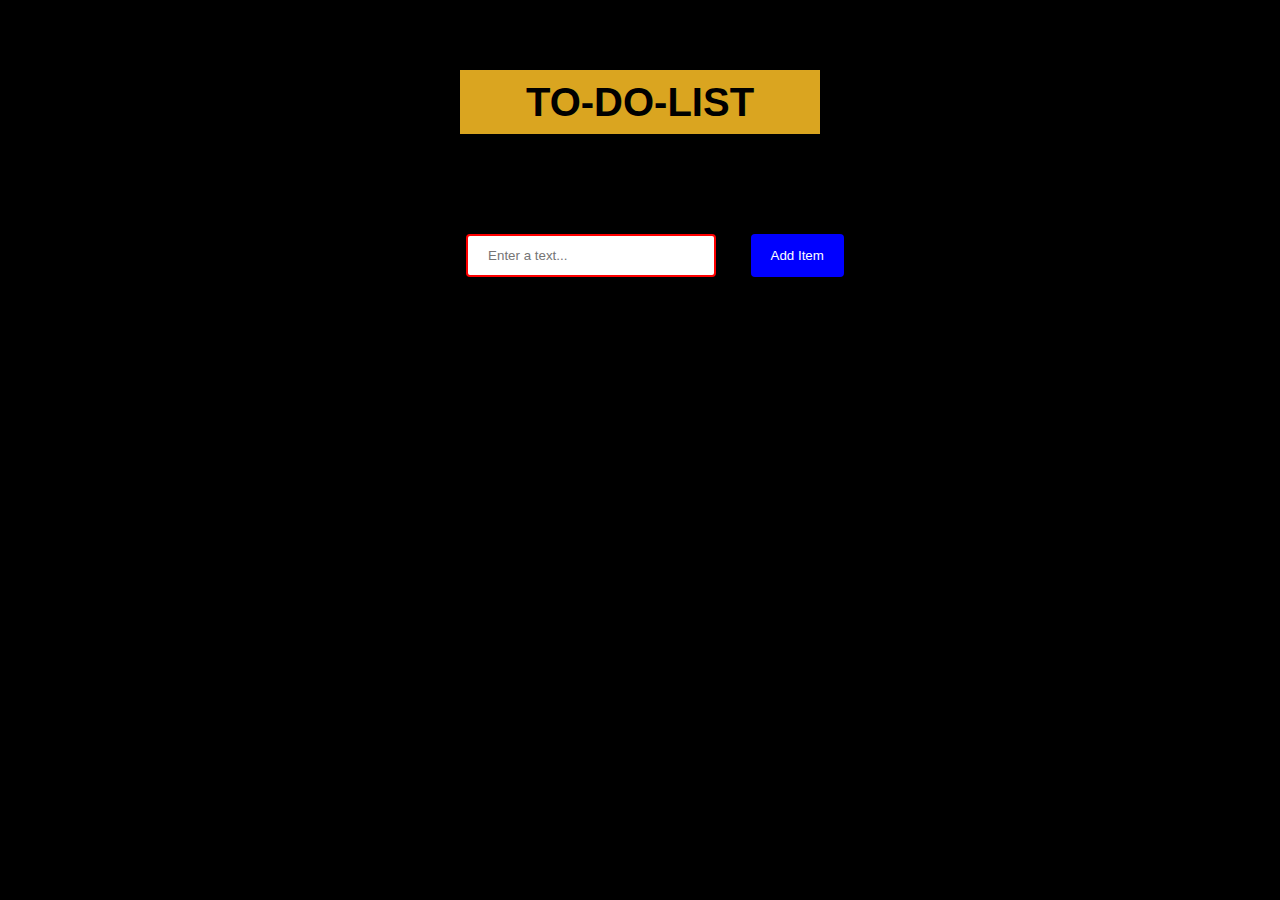
<file: 𝒐𝒊𝒃𝒔𝒊𝒑_𝒕𝒂𝒔𝒌𝒏o3/index.html>
<!DOCTYPE html>
<html>
<head>
    <title>To-Do-List</title>
    <link rel="stylesheet" type="text/css" href="style.css">
</head>
<body>
    <div class="container">
        <h2>To-Do-List</h2>
        <input type="text" id="todo-input" placeholder="Enter a text...">
        <button id="add-btn">Add Item</button>
        <ul id="todo-list">
        </ul>
    </div>
    <script src="script.js"></script>
</body>
</html>
</file>
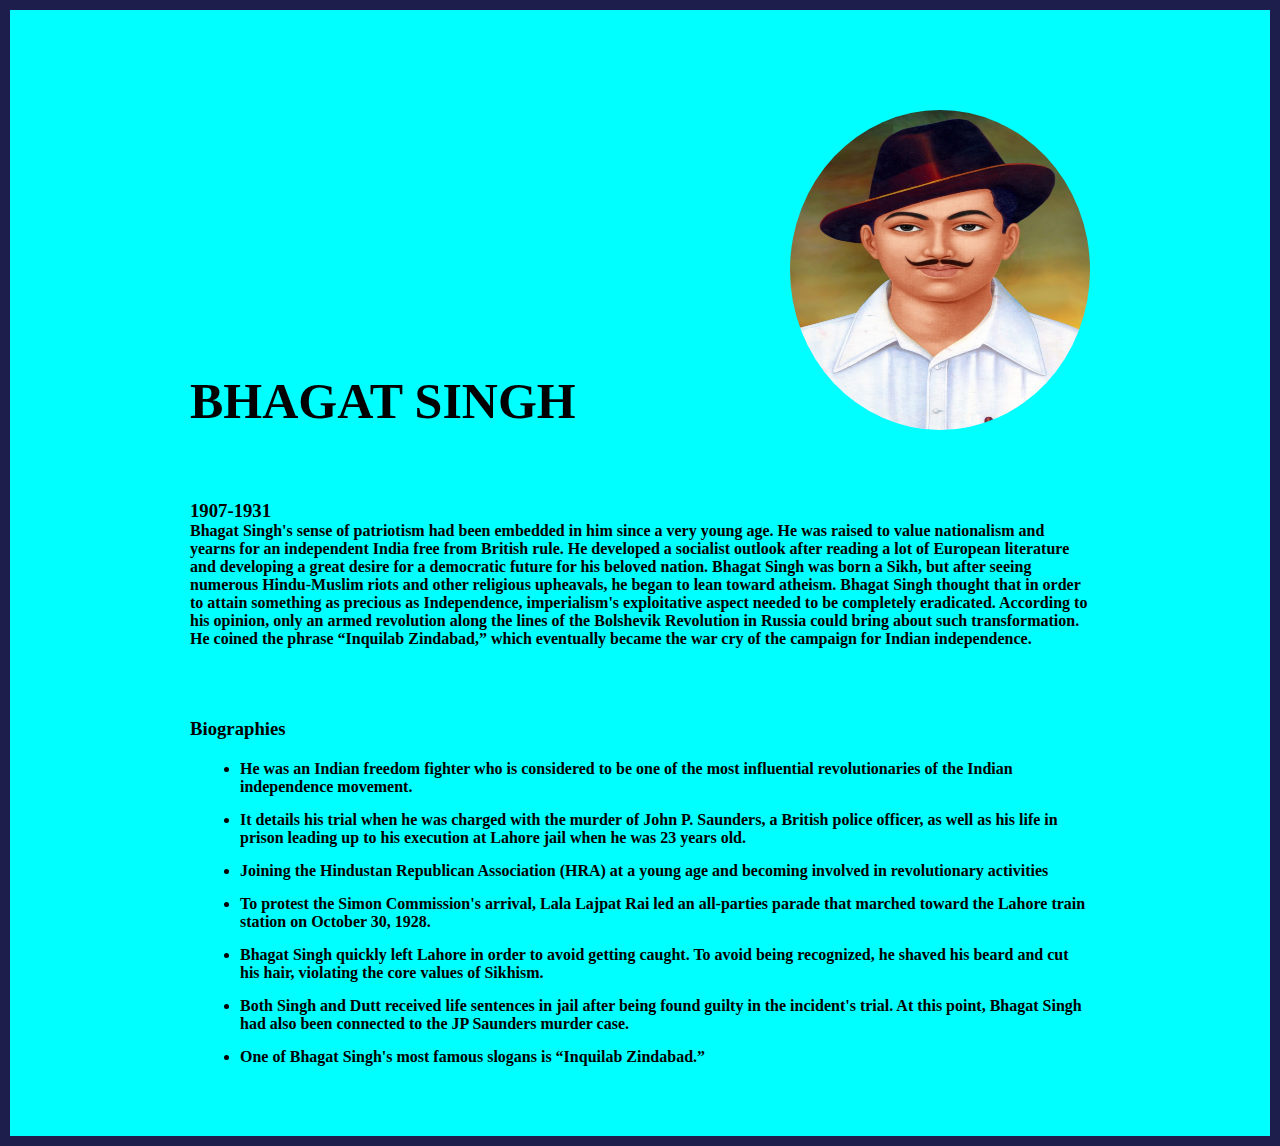
<file: 𝒐𝒊𝒃𝒔𝒊𝒑_𝒕𝒂𝒔𝒌𝒏o2/tribute.html>
<!DOCTYPE html>
<html lang="en">
  <head>
    <meta charset="UTF-8" />

    <meta http-equiv="X-UA-Compatible" content="IE=edge" />

    <meta name="viewport" content="width=device-width, initial-scale=1.0" />
    <title>The Tribute Website | BHAGA SINGH</title>
    <link rel="stylesheet" href="style.css" />
  </head>
  <body>
    <div class="container">
      <div class="content">
        <section class="top_section">
             <h1>BHAGAT SINGH</h1>

          <div class="image_container">
            
            <img src="./img/bhagat.jpg" alt="tribute" />
          </div>

        </section>
        <section class="about_section">
          
          <h3>1907-1931</h3>
          </section>
          <section>
          <p>
            <b> 
            

                Bhagat Singh's sense of patriotism had been embedded in him since a very young age.
                 He was raised to value nationalism and yearns for an independent India free from British rule.
                  He developed a socialist outlook after reading a lot of European literature and developing a great desire for a
                   democratic future for his beloved nation. 
        Bhagat Singh was born a Sikh, but after seeing numerous Hindu-Muslim riots and other religious upheavals, he began to lean toward atheism.

Bhagat Singh thought that in order to attain something as precious as Independence, 
imperialism's exploitative aspect needed to be completely eradicated. According to his opinion, only an armed revolution along the
 lines of the Bolshevik Revolution in Russia could bring about such transformation. He coined the phrase “Inquilab Zindabad,” which eventually became 
 the war cry of the campaign for Indian independence.

          </p>
        </section>
        <section class="biography_section">
          <h3>Biographies</h3>
          <ul>
            <li>
                He was an Indian freedom fighter who is considered to be one of the most influential revolutionaries of the Indian independence movement.
        
            </li>
            <li>
                It details his trial when he was charged with the murder of John P. 
                Saunders, a British police officer, as well as his life in prison leading up to his execution at Lahore jail when he was 23 years old.


            </li>
            <li>
                Joining the Hindustan Republican Association (HRA) at a young age and becoming involved in revolutionary activities
            </li>
            <li>
            To protest the Simon Commission's arrival, 
            Lala Lajpat Rai led an all-parties parade that marched toward the Lahore train station on October 30, 1928.

            </li>
            <li>
                Bhagat Singh quickly left Lahore in order to avoid getting caught. 
                To avoid being recognized, he shaved his beard and cut his hair, violating the core values of Sikhism.

            </li>
            <li>
                Both Singh and Dutt received life sentences in jail after being found guilty in the incident's trial.
                 At this point, Bhagat Singh had also been connected to the JP Saunders murder case.
                
            </li>
            <li>
                One of Bhagat Singh's most famous slogans is “Inquilab Zindabad.”
                 


          </ul>
        </section>

      </div>
    </div>
  </body>
</html>
</file>
<file: 𝒐𝒊𝒃𝒔𝒊𝒑_𝒕𝒂𝒔𝒌𝒏o3/style.css>
body {
    font-family: Arial, sans-serif;
    font-size: 16px;
    line-height: 1.6;
    margin: 0;
    padding: 0;
  background-color:black; 
  }
  
  h2 {
    font-size: 40px;
    font-weight: bold;
    color: black;
    margin:  70px;
    text-align: center;
    text-transform: uppercase;
    background-color: goldenrod; 
  
  }
  
  .container {
    max-width: 500px;
    margin:  auto;
    text-align: center;
  }
  
  input[type="text"] {
    width: 50%;
    padding: 12px 20px;
    margin: 30px ;
    box-sizing: border-box;
    border: 2px solid red;
    border-radius: 4px;
  }
  
  button {
    background-color:blue;
    color: white;
    padding: 14px 20px;
    margin: 8px 0;
    border: none;
    border-radius: 4px;
    cursor: pointer;
  }
  
  button:hover {
    background-color: red;
  }
  
  li {
    margin-top: 40px;
    display: flex;
    justify-content: space-between;
    align-items: center;
    background-color: grey;
    border: 1px solid red;
    padding: 10px;
    border-radius: 4px;
    position: justify;
  }
  
  li .delete-btn {
    background-color: #f44336;
    color: white;
    border: none;
    padding: 10px 16px;
    font-size: 16px;
    border-radius: 4px;
    cursor: pointer;
    position: justify;
    right: 10px;
    top: 50%;
    transform: translateY(-5%);
  }
</file>
<file: 𝒐𝒊𝒃𝒔𝒊𝒑_𝒕𝒂𝒔𝒌𝒏o2/style.css>
* {
    margin: 0;
    padding: 0;
    box-sizing: border-box;
  }
  
  .container {
    background-color: cyan;
    min-height: 100vh;
    border: 10px solid #1d1e4c;
  }
  
  .content {
    max-width: 900px;
    margin: 0 auto;
  }
  .top_section {
    margin-top: 100px;
    display: flex;
    justify-content: space-between;
    align-items: flex-end;
  }
  .top_section h1 {
    font-size: 50px;
    font-weight: bold;
    color: black;
    text-transform: uppercase;
  }
  .top_section h4 {
    font-size: 30px;
    text-align: center;
  }
  
  .image_container {
    border-radius: 100%;
    overflow: hidden;
  }
  
  .image_container,
  img {
    width: 300px;
    height: 320px;
    display: block;
  margin-left: auto;


  }
  .about_section {
    margin-top: 70px;
  }
  .about_section h2 {
    font-size: 70px;
    font-weight: 400;
    margin-bottom: 20px;
  }
  .about_section p {
    font-size: 20px;
    line-height: 30px;
    letter-spacing: 1.2px;
    text-align: justify;
  }
  .biography_section {
    margin: 70px 0;
  }
  .biography_section h3 {
    margin-bottom: 20px;
  }
  .biography_section ul {
    margin-left: 50px;
  }
  .biography_section li {
    margin-bottom: 15px;
  }
  
  footer {
    margin: 50px 0;
  }
  footer p {
    text-align: end;
  }
</file>
